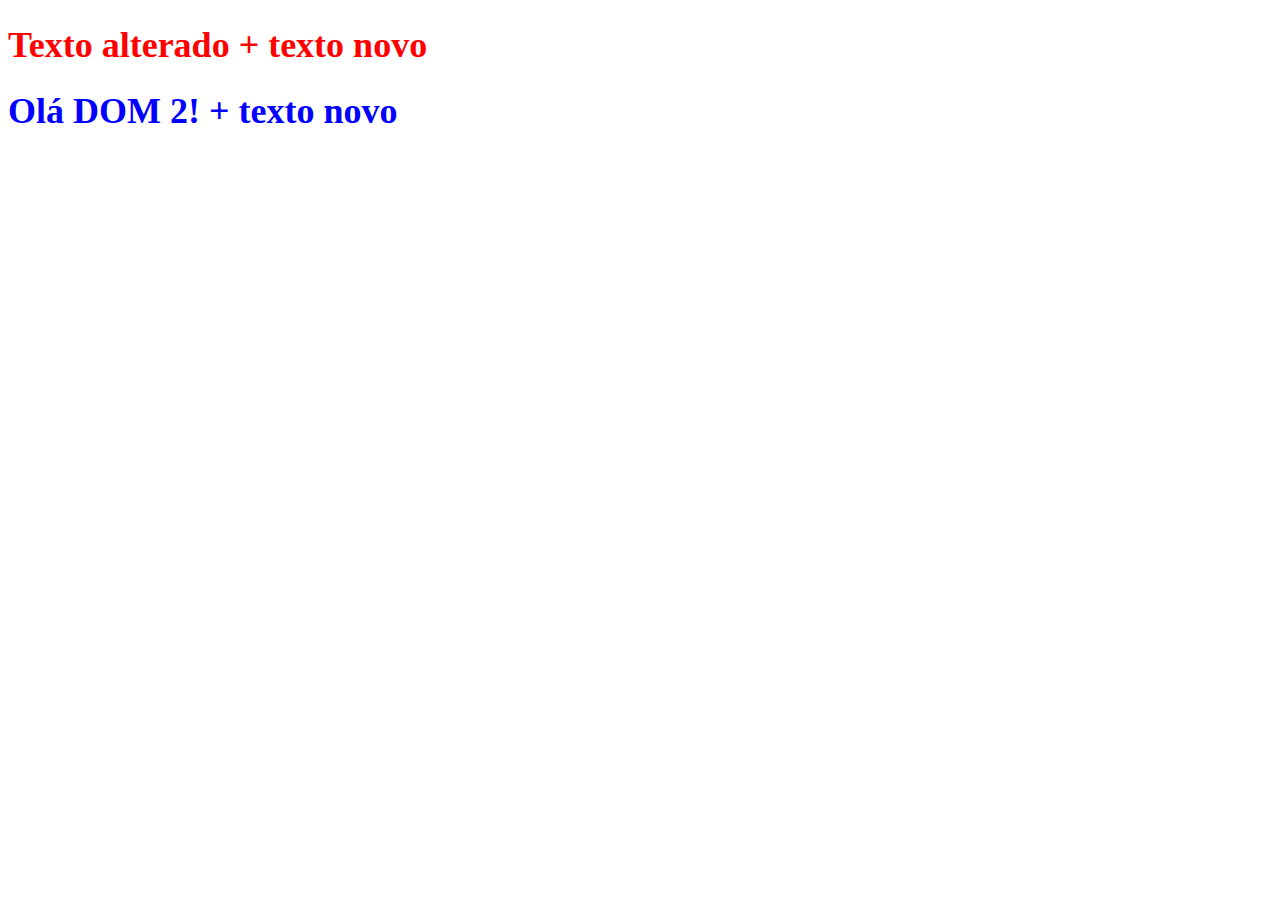
<file: aula02/index.html>
<!DOCTYPE html>
<html lang="en">
  <head>
    <meta charset="UTF-8" />
    <meta http-equiv="X-UA-Compatible" content="IE=edge" />
    <meta name="viewport" content="width=device-width, initial-scale=1.0" />
    <title>Manipulação DOM</title>
    <script src="./index.js" async></script>
  </head>
  <body>
    <h1 id="titulo1" name="titulo" class="erro">Olá DOM!</h1>
    <h1 name="titulo" class="erro">Olá DOM 2!</h1>
  </body>
</html>
</file>
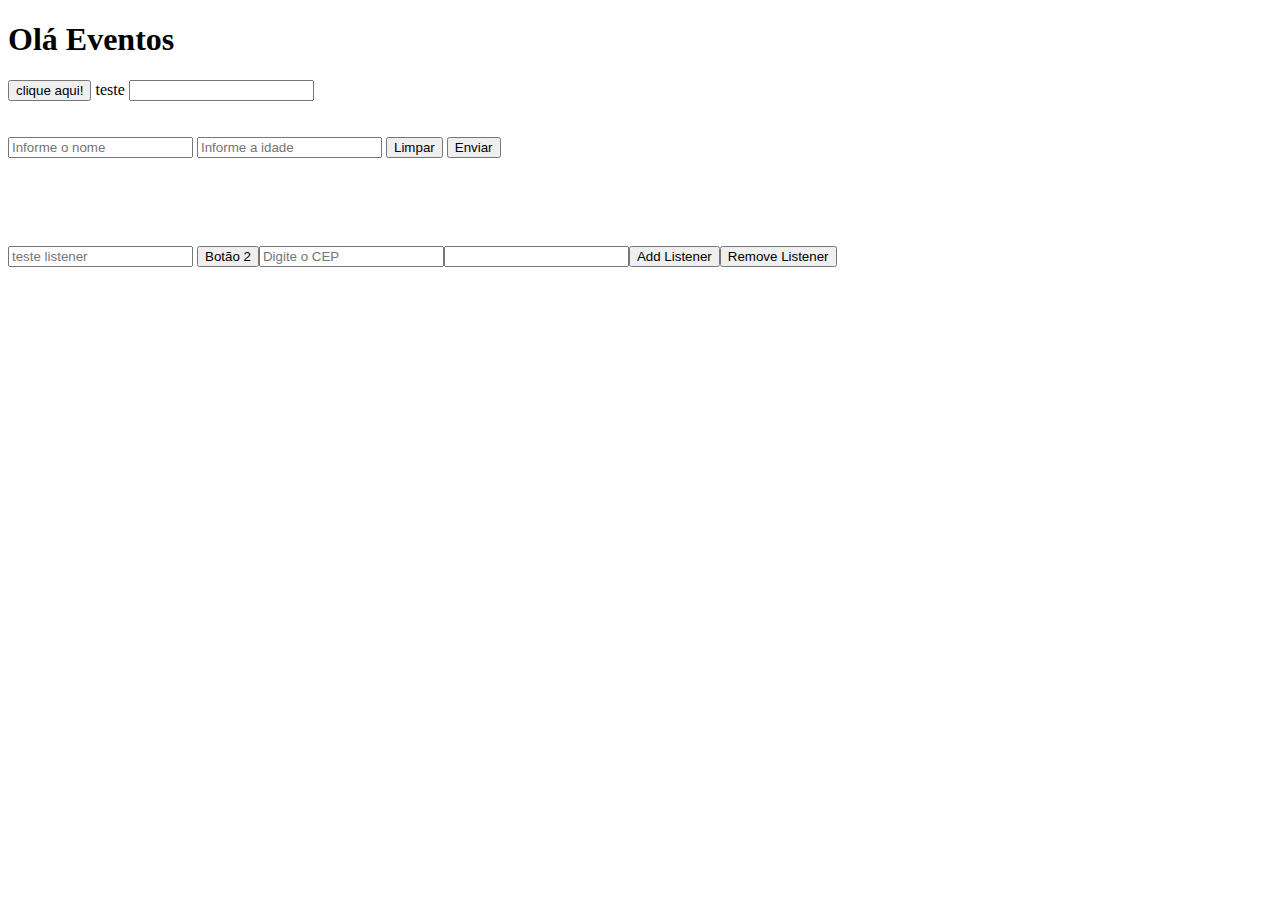
<file: aula03/index.html>
<!DOCTYPE html>
<html lang="en">
  <head>
    <meta charset="UTF-8" />
    <meta http-equiv="X-UA-Compatible" content="IE=edge" />
    <meta name="viewport" content="width=device-width, initial-scale=1.0" />
    <title>Aula 03</title>
    <script src="./index.js" async></script>
    <link rel="stylesheet" href="./index.css" />
  </head>
  <body>
    <h1 id="titulo">Olá Eventos</h1>

    <button onclick="cliqueBotao()">clique aqui!</button>

    <label for="alert">teste</label>
    <input id="alert" onblur="alert('onblur alert')" />

    <br />
    <br />
    <br />

    <form id="cadastro">
      <input required id="nome" placeholder="Informe o nome" />
      <input required type="number" id="idade" placeholder="Informe a idade" />

      <button type="reset">Limpar</button>
      <button type="submit">Enviar</button>
    </form>

    <br />

    <ul id="lista"></ul>

    <br />
    <br />
    <br />

    <input id="input" placeholder="teste listener" />
  </body>
</html>
</file>
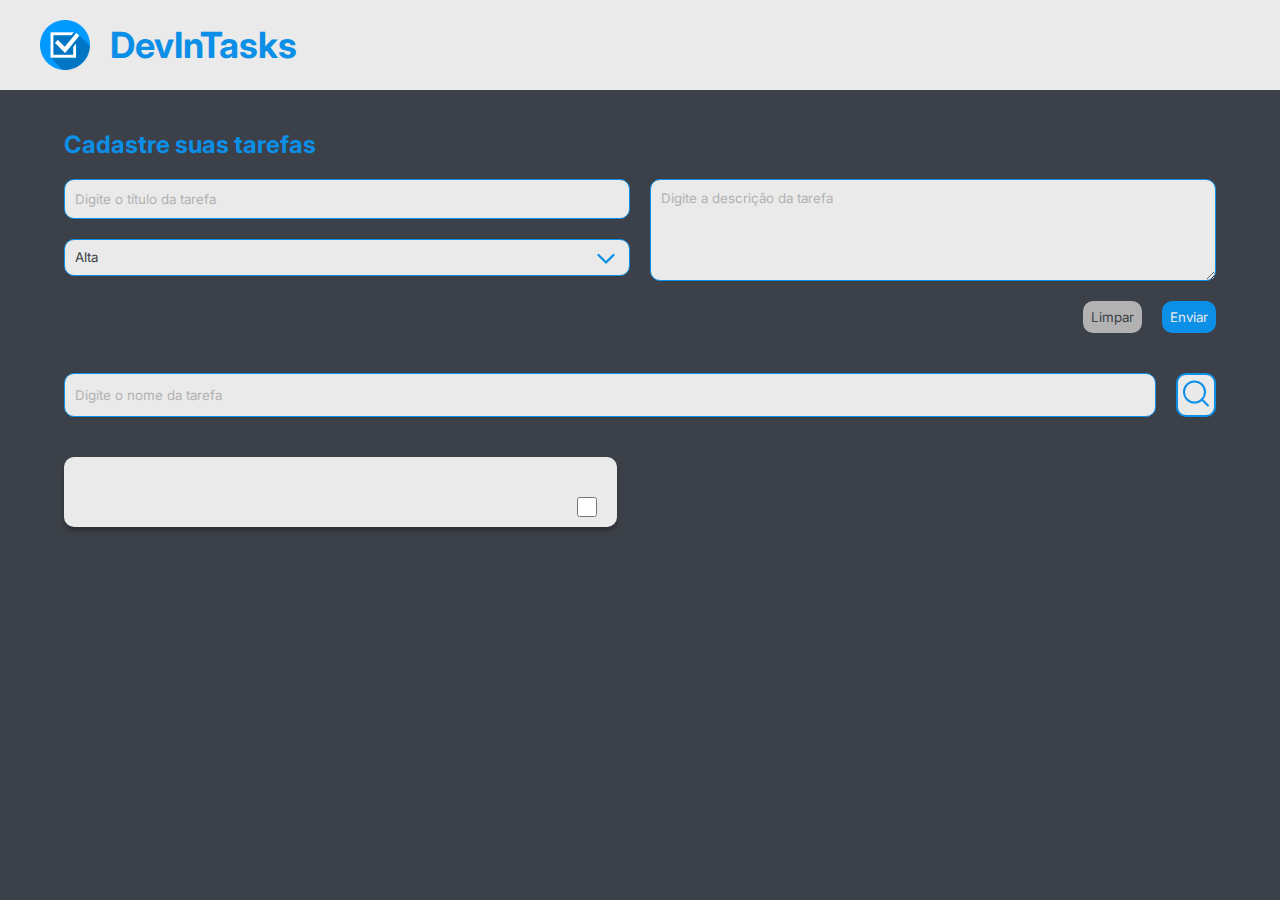
<file: aula04/index.html>
<!DOCTYPE html>
<html lang="pt-br">
  <head>
    <meta charset="UTF-8" />
    <meta http-equiv="X-UA-Compatible" content="IE=edge" />
    <meta name="viewport" content="width=device-width, initial-scale=1.0" />
    <link rel="icon" href="./assets/logo.svg" />
    <link rel="stylesheet" href="./index.css" />
    <script src="./index.js" async></script>
    <title>DevInTasks</title>
  </head>

  <body>
    <header class="header">
      <img src="./assets/logo.svg" alt="Logo DevInTask" />
      <h1 class="title">DevInTasks</h1>
    </header>
    <main class="main">
      <section>
        <form id="form-cadastro" class="form">
          <h2 class="subtitle">Cadastre suas tarefas</h2>

          <div class="row">
            <div class="column">
              <input required id="titulo" class="input" type="text" placeholder="Digite o título da tarefa" />
              <select required class="select" id="prioridade">
                <option disabled>Selecione a prioridade</option>
                <option value="0">Alta</option>
                <option value="1">Média</option>
                <option value="2">Baixa</option>
              </select>
            </div>
            <div class="column">
              <textarea required id="descricao" placeholder="Digite a descrição da tarefa" rows="5"></textarea>
            </div>
          </div>

          <div class="form-actions">
            <button class="button-secondary" type="reset">Limpar</button>
            <button class="button-primary" type="submit">Enviar</button>
          </div>
        </form>
      </section>
      <section class="search">
        <input id="input-busca" class="input-search" placeholder="Digite o nome da tarefa"/> 
        <button id="button-search" class="button-search">
          <img src="./assets/search.svg" alt="Pesquisar"/>
        </button>

      </section>
      <section>
        <ul id="lista" class="list">
          <!-- <li class="list-item">
            <h3 class="subtitle text-center">Teste</h3>
            <p class="text-center priority color-red">Texto prioridade</p>
            <p class="description"> Lorem, ipsum dolor sit amet consectetur adipisicing elit. Cum doloremque minima esse vero? Error optio expedita laboriosam nemo accusantium alias sed veritatis reprehenderit eum veniam, culpa labore ab neque iste?
            </p>
            <div class="list-item-footer">
              <input type="checkbox" id="concluida" class="checkbox"/>
            </div>
          </li> -->
        </ul>
      </section>
    </main>
  </body>
</html>
</file>
<file: aula03/index.css>
.listItem {
  color: blue;
  font-size: 32px;
}
</file>
<file: aula04/index.css>
@import url('https://fonts.googleapis.com/css2?family=Inter:wght@400;500;700&display=swap');

:root {
  --dark-gray: #3c4048;
  --gray: #b2b2b2;
  --light-gray: #eaeaea;
  --blue: #0c8fe7;
  --red: #e74c3c;
  --yellow: #d4ac0d;
  --green: #239b56;
}

* {
  padding: 0;
  margin: 0;
  vertical-align: baseline;
  list-style: none;
  border: 0;
  box-sizing: border-box;
  font-family: 'Inter', sans-serif;
  color: var(--dark-gray);
}

::placeholder {
  color: var(--gray);
  opacity: 1;
}

body {
  background-color: var(--dark-gray);
}

input,
textarea,
select {
  border: 1.5px solid var(--blue);
  border-radius: 10px;
  background-color: var(--light-gray);
  padding: 10px;
}

input:focus,
textarea:focus,
select:focus {
  outline: none;
  border: 1.5px dashed var(--blue);
}

button {
  border-radius: 10px;
  padding: 8px;
  cursor: pointer;
  transition: opacity 0.3s;
}

button:hover {
  opacity: 0.7;
}

.header {
  display: flex;
  flex-direction: row;
  align-items: center;
  padding: 20px 40px;
  gap: 20px;

  background-color: var(--light-gray);
}

.title {
  color: var(--blue);
  font-size: 36px;
  font-weight: 700;
}

.subtitle {
  color: var(--blue);
  font-size: 24px;
  font-weight: 700;
}

.main {
  margin: 40px 5%;
}

.form {
  display: flex;
  flex-direction: column;
  align-items: flex-start;
  gap: 20px;
}

.row {
  display: flex;
  flex-direction: row;
  gap: 20px;
  width: 100%;
}

.column {
  display: flex;
  flex-direction: column;
  gap: 20px;
  flex: 1;
}

.form-actions {
  display: flex;
  width: 100%;
  flex-direction: row;
  justify-content: flex-end;
  gap: 20px;
}

.input {
  height: 40px;
}

.checkbox {
  min-width: 20px;
  min-height: 20px;
  cursor: pointer;
}

.select {
  /* Arrow */
  appearance: none;
  background-image: url('./assets/caret-down.svg');
  background-repeat: no-repeat;
  background-position: right 0.7rem top 50%;
  background-size: 1.5rem auto;
}

.button-primary {
  background: var(--blue);
  color: var(--light-gray);
}

.button-secondary {
  background: var(--gray);
  color: var(--dark-gray);
}

.search {
  display: flex;
  flex: 1;
  gap: 20px;
  margin-top: 40px;
}

.input-search {
  display: flex;
  flex: 1;
}

.button-search {
  border: 2px solid var(--blue);
  background-color: var(--light-gray);
  padding: 2px;
}

.list {
  display: flex;
  gap: 20px;
  flex-wrap: wrap;
  margin-top: 40px;
  justify-content: space-between;
}

.list-item {
  display: flex;
  flex-direction: column;
  padding: 10px 20px;
  gap: 10px;
  flex: 1;
  min-width: 48%;
  max-width: 48%;
  background: var(--light-gray);
  box-shadow: 0px 4px 4px rgba(0, 0, 0, 0.25);
  border-radius: 10px;
}

.text-center {
  text-align: center;
}

.priority {
  font-size: 16px;
  font-weight: 700;
}

.color-red {
  color: var(--red);
}

.color-green {
  color: var(--green);
}

.color-yellow {
  color: var(--yellow);
}

.description {
  font-size: 14px;
  font-weight: 400;
  flex: 1;
}

.list-item-footer {
  display: flex;
  justify-content: flex-end;
  align-items: flex-end;
}
</file>
